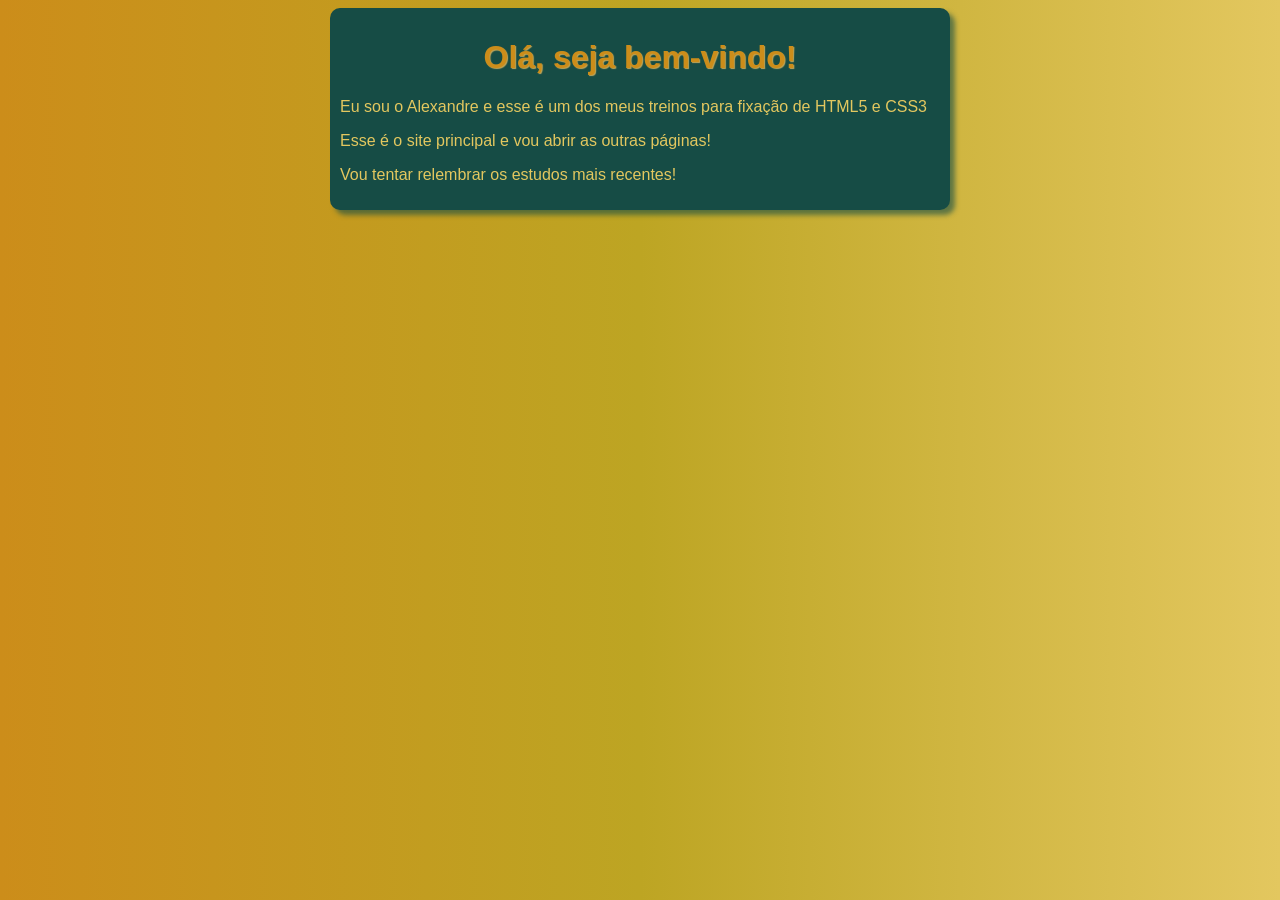
<file: Treino002/index.html>
<!DOCTYPE html>
<html lang="pt-br">
<head>
    <meta charset="UTF-8">
    <meta name="viewport" content="width=device-width, initial-scale=1.0">
    <title>Treino001</title>
    <link rel="stylesheet" href="style.css">
</head>
<body>
    <div>
        <h1>Olá, seja bem-vindo!</h1>
        <p>Eu sou o Alexandre e esse é um dos meus treinos para fixação de HTML5 e CSS3</p>
        <p>Esse é o site principal e vou abrir as outras páginas!</p>
        <p>Vou tentar relembrar os estudos mais recentes!</p>
    </div>
</body>
</html>
</file>
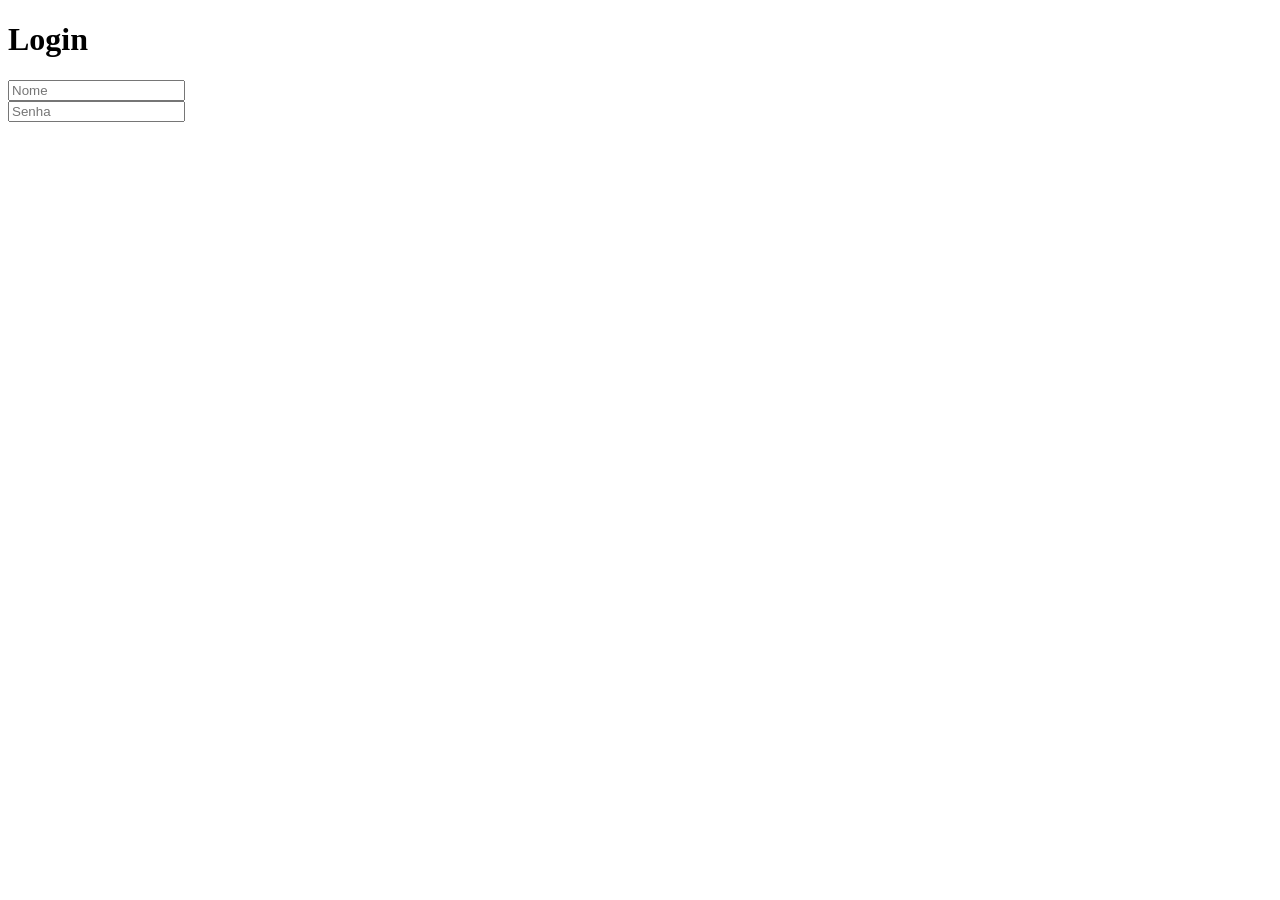
<file: Treino-Tela de Login/Tela-de-login v1/tela-de-login.html>
<!DOCTYPE html>
<html lang="pt-br">
<head>
    <meta charset="UTF-8">
    <meta name="viewport" content="width=device-width, initial-scale=1.0">
    <title>Tela de login</title>
</head>
<body>
<div>
    <h1>Login</h1>
    <input type="text" placeholder="Nome"><br>
    <input type="password" placeholder="Senha">
</div>    
</body>
</html>
</file>
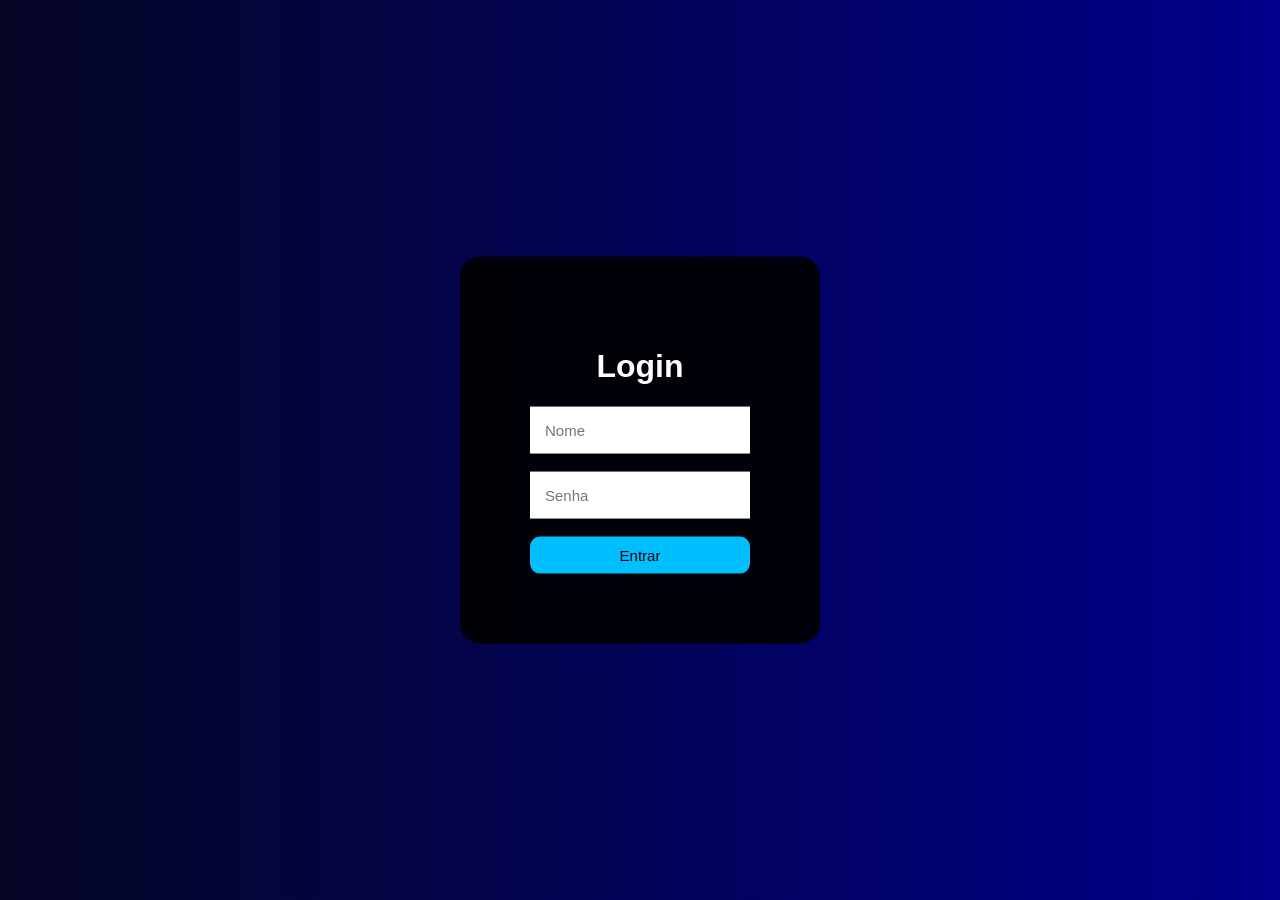
<file: Treino-Tela de Login/Tela-de-login-v1/tela-de-login.html>
<!DOCTYPE html>
<html lang="pt-br">
<head>
    <meta charset="UTF-8">
    <meta name="viewport" content="width=device-width, initial-scale=1.0">
    <title>Tela de login</title>
    <style>
        body {
            font-family: Arial, Helvetica, sans-serif;
            background-image: linear-gradient(45deg, rgb(5, 6, 36), darkblue);
        }
        div{
            background-color: rgba(0, 0, 0, 0.9);
            position:absolute;
            top: 50%;
            left: 50%;
            transform: translate(-50%, -50%);
            padding: 70px;
            border-radius: 20px;
            color: white;
        }
        h1 {
            text-align: center;
        }
        input{
            padding: 15px;
            border: none;
            outline: none;
            font-size: 15px;
        }
        button{
            background-color: deepskyblue;
            border: none;
            padding: 10px;
            width: 100%;
            border-radius: 10px;
            color: black;
            font-size: 15px;
            cursor: pointer;
        }
        button:hover{
            background-color: rgb(38, 38, 221);
        }
    </style>
</head>
<body>
<div>
    <h1>Login</h1>
    <input type="text" placeholder="Nome">
    <br><br>
    <input type="password" placeholder="Senha">
    <br><br>
    <button>Entrar</button>
</div>    
</body>
</html>
</file>
<file: Treino002/style.css>
@charset "UTF-8";

*{
    font-family: Arial, Helvetica, sans-serif;

}

body{
    background-image: linear-gradient(to right, #CC8D1A, #BDA523, #E3C75F);
}

div{
    background-color: #164C45;
    border-radius: 10px;
    box-shadow: 5px 5px 5px #164c459b;
    width: 600px;
    padding: 10px;
    margin: auto;
}

h1{
    color: #CC8D1A;
    text-align: center;
    text-shadow: 1px 1px 1px #fac45fbf;
}

p{
    text-align: justify;
    color: #E3C75F;
}
</file>
